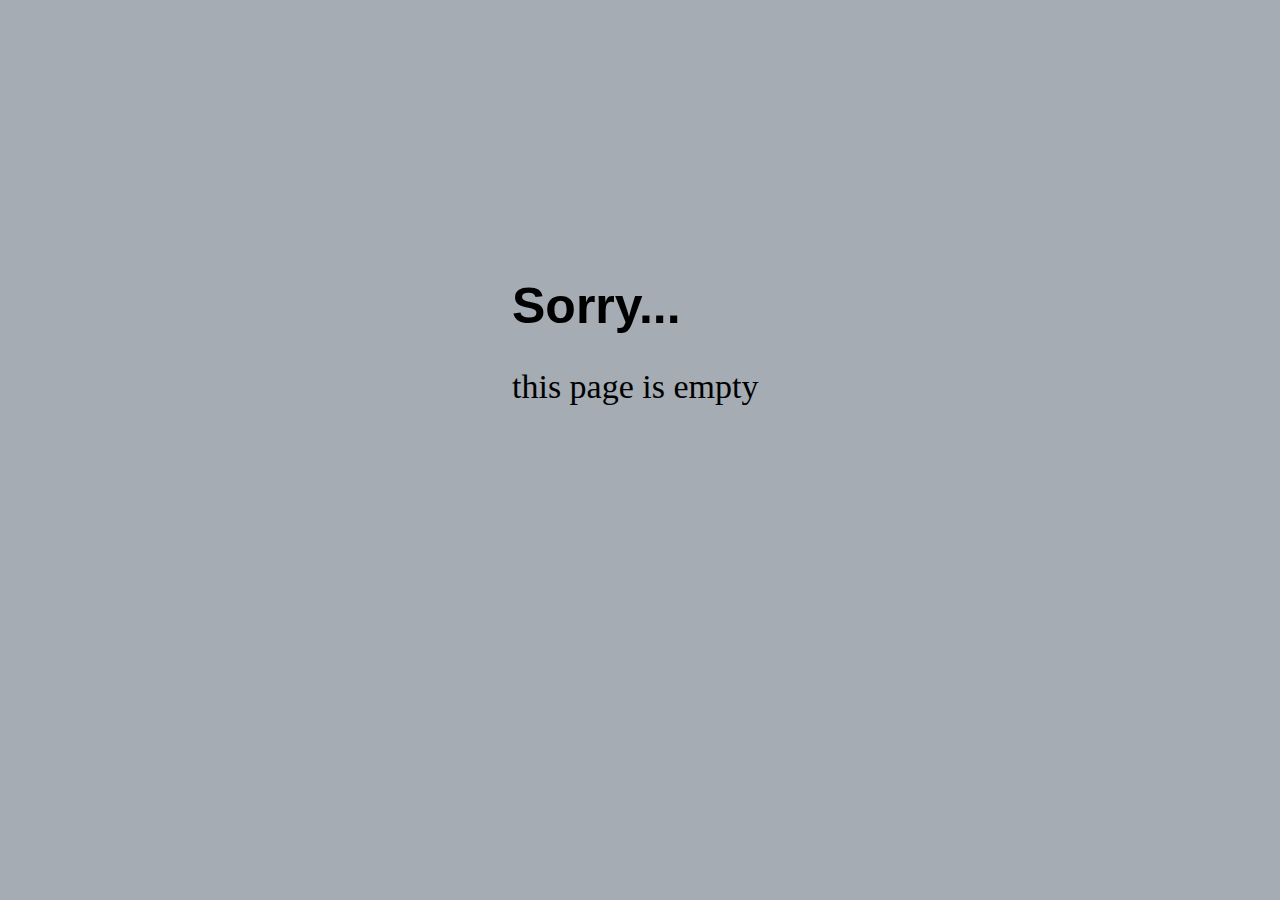
<file: About.html>
<!DOCTYPE html>
<html lang="en">
<head>
    <meta charset="UTF-8">
    <meta http-equiv="X-UA-Compatible" content="IE=edge">
    <meta name="viewport" content="width=device-width, initial-scale=1.0">
    <title>About cources </title>
<style>
    body{
        background-color: rgb(165, 172, 179);
    }
    .contant{
        position: absolute;
        top: 27%;
        left: 40%;
        font-size: 34px;
    }
    h1{
        font-family:Verdana, Geneva, Tahoma, sans-serif;
        font-size: 50px;
    }
</style>
</head>
<body>
    <div class="contant">
    <h1>Sorry...</h1>
    this page is empty
</div>
</body>
</html>
</file>
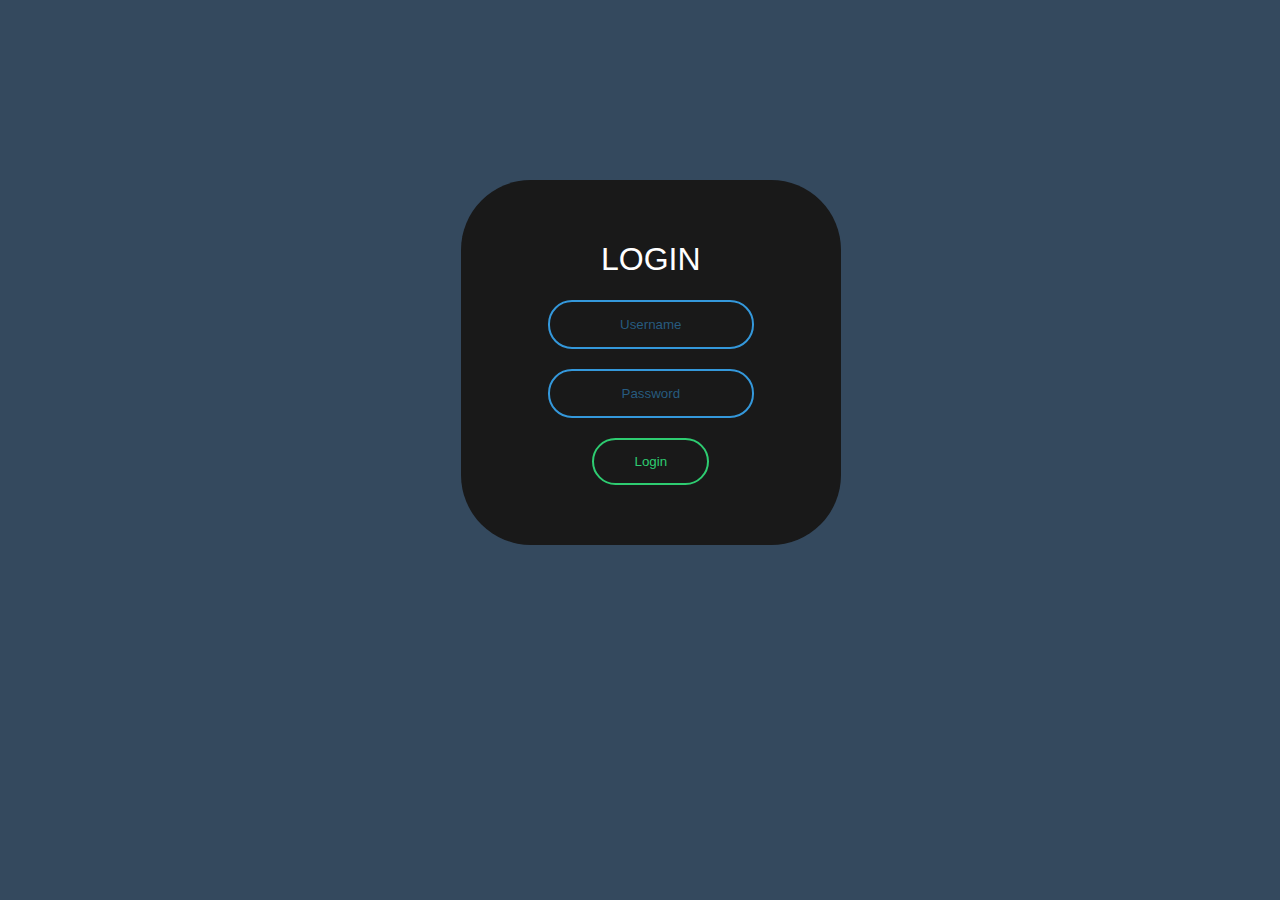
<file: login_page.html>
<!DOCTYPE html>
<html lang="en">

<head>
    <meta charset="UTF-8">
    <meta http-equiv="X-UA-Compatible" content="IE=edge">
    <meta name="viewport" content="width=device-width, initial-scale=1.0">
    <title>login page</title>
    <style>
        body {

            margin: 0;

            padding: 0;

            font-family: sans-serif;

            background: #34495e;

        }



        .box {

            width: 300px;

            padding: 40px;

            position: absolute;

            top: 20%;

            left: 36%;


            transforma: translate(-50%, -50%);

            background: #191919;

            text-align: center;

            border-radius: 70px;

            user-select: none;

        }



        .box h1 {

            color: white;

            text-transform: uppercase;

            font-weight: 500;

        }



        .box h1:hover {
            color: #2ecc71
        }

        .box input[type="text"],
        .box input[type="password"] {

            border: 0;

            background: none;

            display: block;

            margin: 20px auto;

            text-align: center;

            border: 2px solid #3498db;

            padding: 15px 1px;

            width: 200px;

            outline: none;

            color: #3498db;

            border-radius: 24px;

            transition: 0.25s
        }



        .box input::placeholder {
            color: #3498db88
        }

        .box input[type="text"]:focus,
        .box input[type="password"]:focus {

            width: 280px;

            border-color: #2ecc71
        }



        .box input[type="submit"] {

            border: 0;

            background: none;

            display: block;

            margin: 20px auto;

            text-align: center;

            border: 2px solid #2ecc71;

            padding: 14px 40px;

            outline: none;

            color: #2ecc71;

            border-radius: 24px;

            transition: 0.25s;

            cursor: pointer
        }



        .box input[type="submit"]:hover {

            background: #2ecc71;

            color: white
        }
    </style>
</head>

<body>
    <form class="box" action="index.html" method="post">
        <h1>Login</h1>
        <input type="text" name="" placeholder="Username">
        <input type="password" name="" placeholder="Password">
        <input type="submit" name="" value="Login">
    </form>
</body>

</html>
</file>
